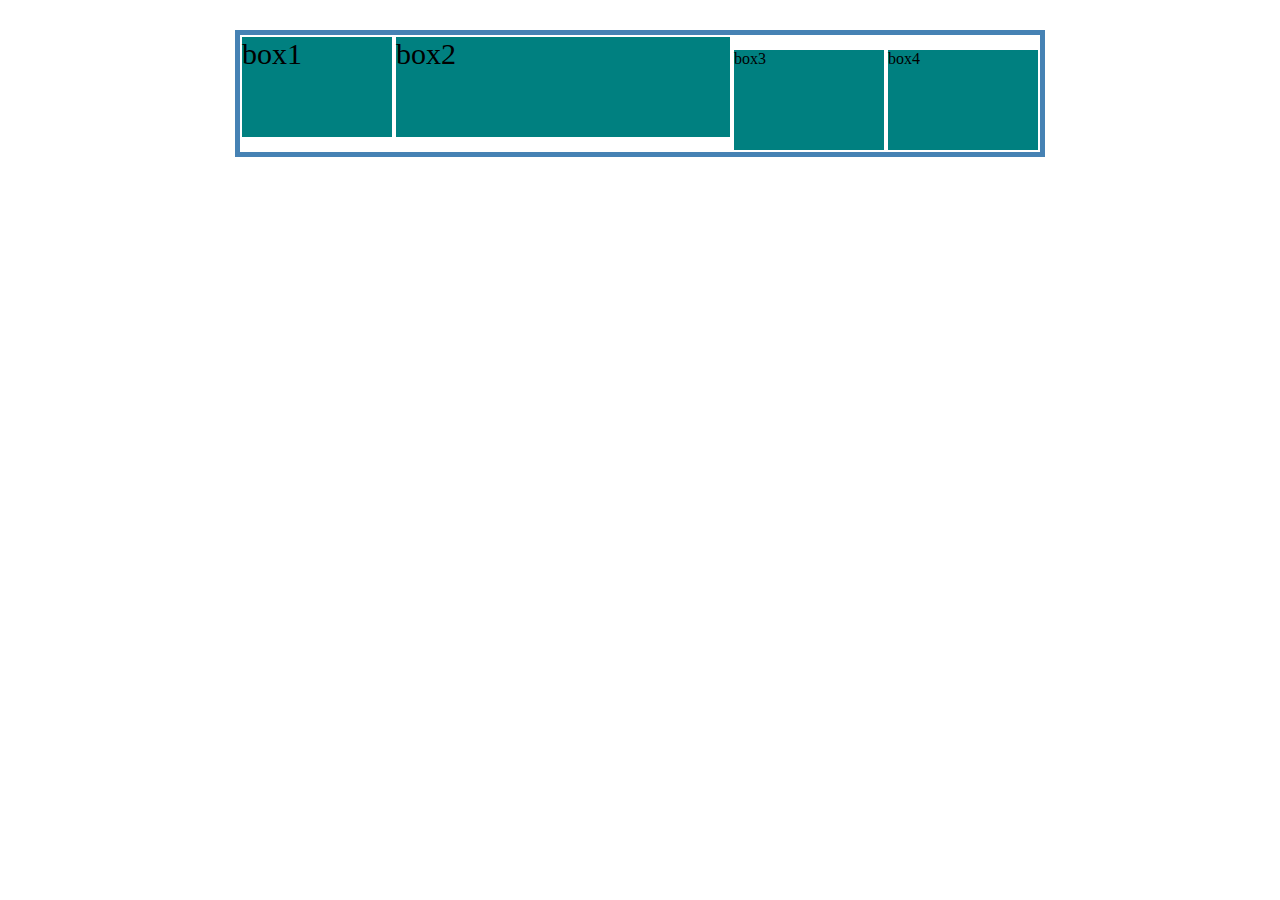
<file: index.html>
<!DOCTYPE html>
<html lang="en">
<head>
    <meta charset="UTF-8">
    <meta http-equiv="X-UA-Compatible" content="IE=edge">
    <meta name="viewport" content="width=device-width, initial-scale=1.0">
    <title>box</title>
    <link rel="stylesheet" href="style.css">
</head>
<body>
    <div class="container">
        <div class="box1">box1</div>
        <div class="box2">box2</div>
        <div class="box3">box3</div>
        <div class="box4">box4</div>
        <!-- <div class="box5">box5</div>
        <div class="box6">box6</div>
    </div> -->
    
</body>
</html>
</file>
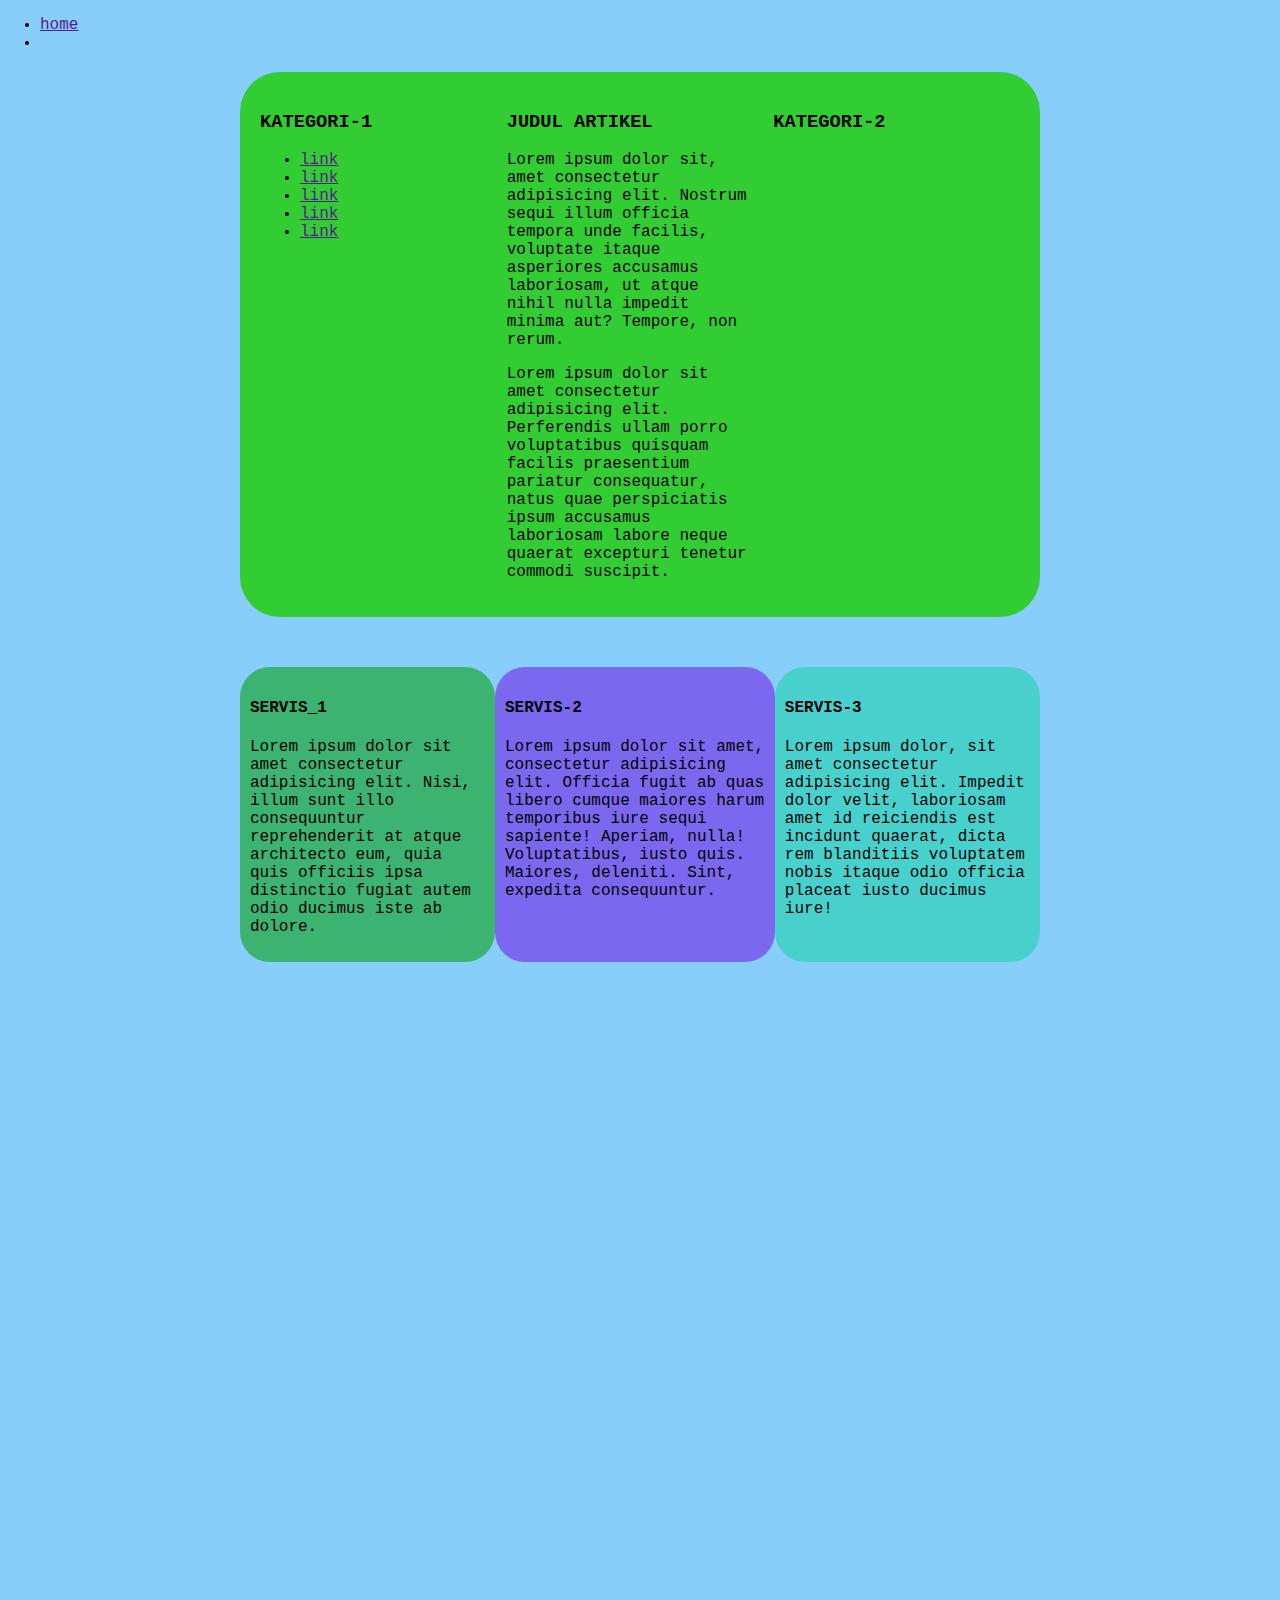
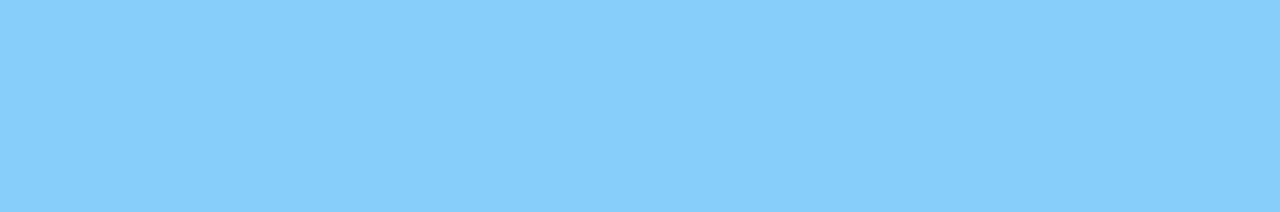
<file: frost..html>
<!DOCTYPE html>
<html lang="en">
<head>
    <meta charset="UTF-8">
    <meta http-equiv="X-UA-Compatible" content="IE=edge">
    <meta name="viewport" content="width=device-width, initial-scale=1.0">
    <title>Document</title>
    <link rel="stylesheet" href="asset/style.css">
</head>
<body>
    <div  class="navbar">
        <ul>
            <li><a href="">home</a></li>
            <li><a href=""></a></li>
        </ul>
    </div>
    <div class="container1">
        <div class="colutama">
            <h3>JUDUL ARTIKEL</h3>
            <p>Lorem ipsum dolor sit, amet consectetur adipisicing elit. Nostrum sequi illum officia tempora unde facilis, voluptate itaque asperiores accusamus laboriosam, ut atque nihil nulla impedit minima aut? Tempore, non rerum.</p>
            <p>Lorem ipsum dolor sit amet consectetur adipisicing elit. Perferendis ullam porro voluptatibus quisquam facilis praesentium pariatur consequatur, natus quae perspiciatis ipsum accusamus laboriosam labore neque quaerat excepturi tenetur commodi suscipit.</p>
        </div>
        <div class="sidebar1">
            <h3>KATEGORI-1</h3>
            <!-- /*ul>(li>a{link $})*5*/ -->
            <ul>
                <li><a href="">link</a></li>
                <li><a href="">link</a></li>
                <li><a href="">link</a></li>
                <li><a href="">link</a></li>
                <li><a href="">link</a></li>
            </ul>
        </div>
        <div class="sidebar2">
            <H3>KATEGORI-2</H3>
        </div>
    </div>
    <div  class="container2">
        <div class="servis satu">
            <h4>SERVIS_1</h4>
            <p>Lorem ipsum dolor sit amet consectetur adipisicing elit. Nisi, illum sunt illo consequuntur reprehenderit at atque architecto eum, quia quis officiis ipsa distinctio fugiat autem odio ducimus iste ab dolore.</p>
        </div>
        <div class="servis dua">
            <h4>SERVIS-2</h4>
        <p>Lorem ipsum dolor sit amet, consectetur adipisicing elit. Officia fugit ab quas libero cumque maiores harum temporibus iure sequi sapiente! Aperiam, nulla! Voluptatibus, iusto quis. Maiores, deleniti. Sint, expedita consequuntur.</p>
    </div>
        <div class="servis tiga">
            <h4>SERVIS-3</h4>
            <p>Lorem ipsum dolor, sit amet consectetur adipisicing elit. Impedit dolor velit, laboriosam amet id reiciendis est incidunt quaerat, dicta rem blanditiis voluptatem nobis itaque odio officia placeat iusto ducimus iure!</p>
        </div>
    </div>
    
</body>
</html>
</file>
<file: style.css>
.container{
    width:800px;
    /* height:200px; */
    border: 5px solid steelblue;
    margin: 30px auto;/*otomatis poss  ditengah*/
    display: flex;
    flex-direction:row;
    flex-wrap: wrap;
    justify-content:space-between;
    align-items: baseline;
    align-content: center;
}
/* .container::after{
    content:"";
    display: block;
    clear: both;
} */
.container div{
    width:150px;
    height:100px;
    background-color: teal;
    margin: 2px;
    /* float: left; */
    
}
.container div.box1{
    font-size: 30px;
    
}
.box2{
    font-size: 30px;
    /* order:2; */
    flex-grow: 2;
}
.box3{
    /* order: ; */
}
.box4{
    /* order: ; */
}
</file>
<file: asset/style.css>
body{
    margin: 0;
    padding: 0;
}
body{
    font-family: courier;
    background-color: lightskyblue;
    line-height: 1,5;
    padding-bottom: 800px;
}
.container1 {
    width: 800px;
    margin: 20px auto;
    padding: 20px;
    box-sizing: border-box;
    background-color: limegreen;
    display: flex;
    flex-wrap: wrap;
    flex-direction: row;
    border-radius: 40px;
}
.colutama{
    flex:2;
    order:2;
    padding-right: 20px;
}
.sidebar1{
    flex:2;
    order: 1;
}
.sidebar2{
    flex:2;
    order: 3;
    border: 4;
}
@media(max-width:800px){
    .container1{
        flex-direction: column;
    }
}
.container2{
    width: 800px;
    margin:50px auto;
    /* display: flex;
    justify-content: space-between; */
}
.servis{
    /* width: 30%; */
    padding:10px;
    box-sizing: border-box;
    border-radius: 30px;
}
.servis.satu{
    background-color: mediumseagreen;
}
.servis.dua{
    background-color: mediumslateblue;
}
.servis.tiga{
    background-color: mediumturquoise;
}
@media(min-width:600px){
    .container2{
        display: flex;
        justify-content: space-between;
    }
    .service{
        width: 30%;
        margin-bottom: 10px;
    }
    
}
</file>
